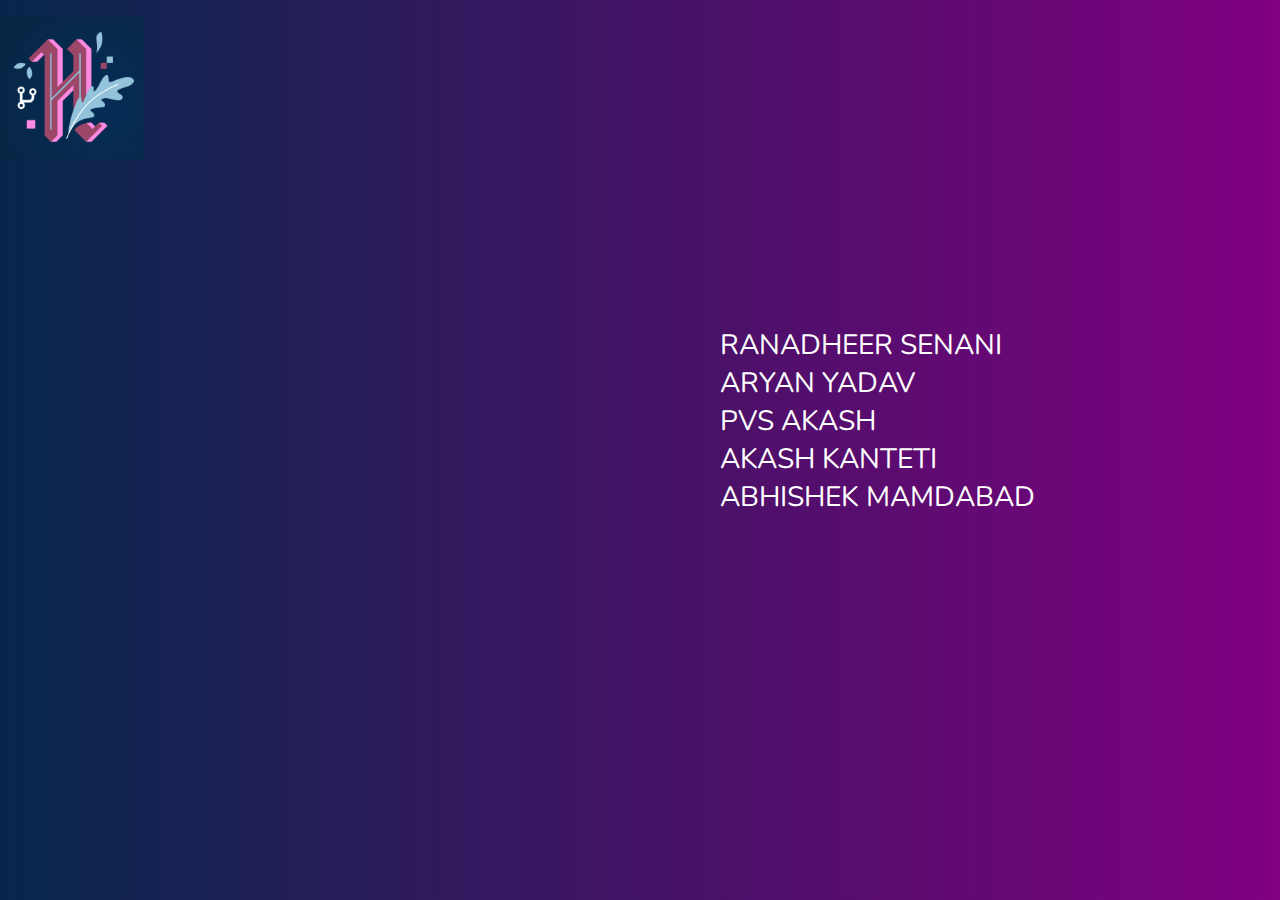
<file: index3.html>
<!DOCTYPE html>
<html lang="en">
<head>
  <meta charset="UTF-8">
  <meta name="viewport" content="width=device-width, initial-scale=1.0">
  <title>About Us</title>
  <link rel="stylesheet" href="./styles/style2.css">
  <link href="https://fonts.googleapis.com/css2?family=Roboto&display=swap" rel="stylesheet">
<link href="https://fonts.googleapis.com/css2?family=Nunito+Sans&display=swap" rel="stylesheet">
<link href="https://fonts.googleapis.com/css2?family=Comfortaa:wght@300&display=swap" rel="stylesheet">
<link href="https://fonts.googleapis.com/css?family=Josefin+Sans:300,400,400i|Nunito:300,300i" rel="stylesheet">

</head>
<body>
    <img src="images/logo.png" alt="logo" class="logo">
    <div class="names">
            <h3><a href="https://github.com/Ranadheer-senani" >Ranadheer Senani</a></h3>
             <h3><a href="https://github.com/Aryan390/">Aryan Yadav</a></h3>
            <h3><a href="https://github.com/ak4shh">PVS Akash</a></h3>
            <h3><a href="https://github.com/akashkanteti">Akash Kanteti</a></h3>
            <h3><a href="https://github.com/abhishek-mamdabad">Abhishek Mamdabad</a></h3>
    </div>
</body>

</html>
</file>
<file: styles/style2.css>
*{
  box-sizing: border-box;
  padding: 0;
  margin: 0;

}

body{
  height: 100vh;
  width: 100vw;
  font-family:'Roboto', sans-serif;
  background-image:linear-gradient(to left,purple,#06274b);
  font-family: 'Nunito', sans-serif;
}
.names{
      position:relative;
      top:10rem;
      left:45rem;
      font-size:1.5rem;
}
a{
    text-decoration: none;
    color:white;
    font-weight:lighter;
    text-transform: uppercase;
}
.logo{
      height:9rem; 
      margin-top:1rem;       
}
</file>
